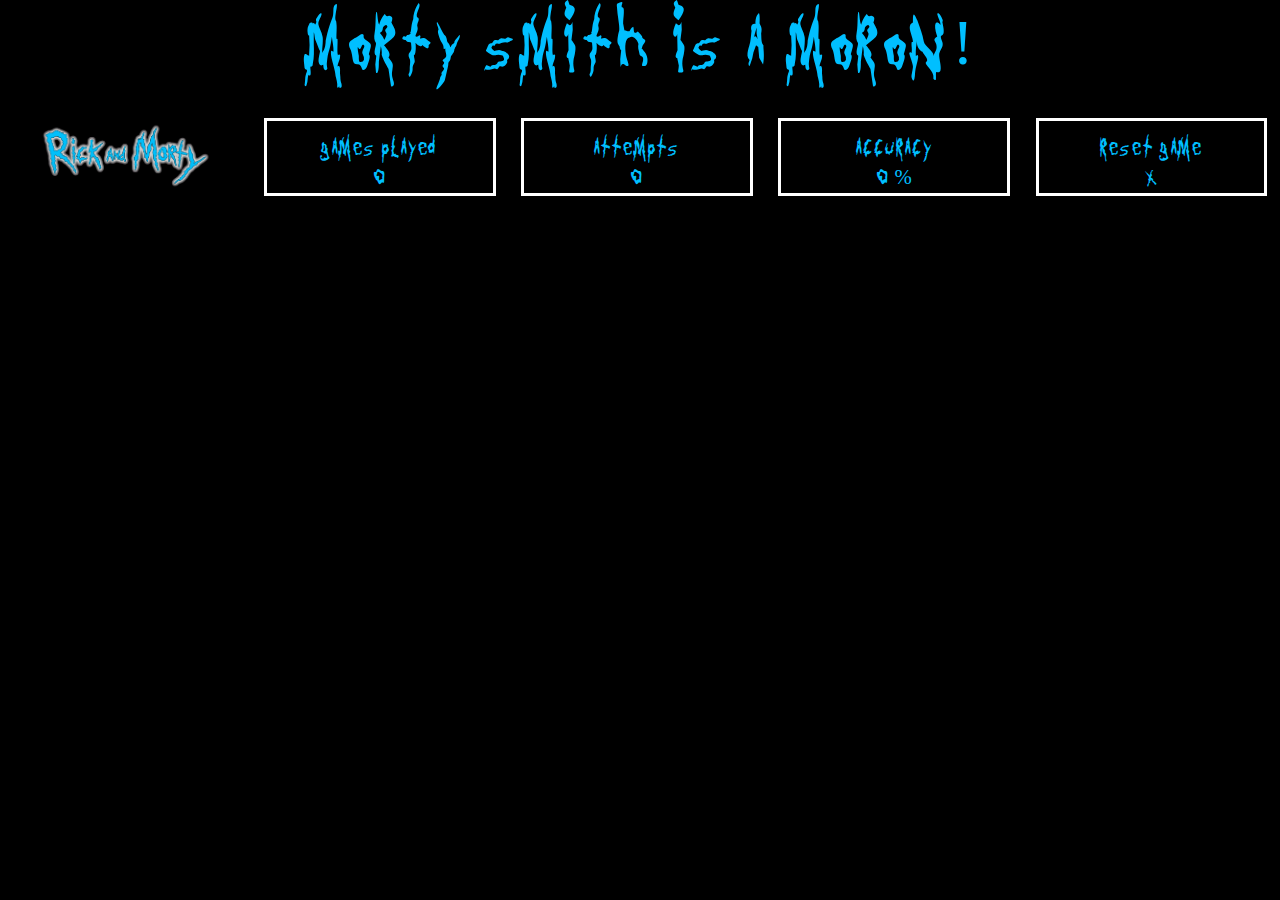
<file: index.html>
<!DOCTYPE html>
<html>
<head>
    <meta charset="utf-8">
    <title>Morty Smith is a moron!</title>
    <link rel="icon" type="image/x-icon" sizes="32x32" href="./Rick_and_Morty/morty.png">
    <script src="https://code.jquery.com/jquery-3.4.1.js" integrity="sha256-WpOohJOqMqqyKL9FccASB9O0KwACQJpFTUBLTYOVvVU=" crossorigin="anonymous"></script>
    <script type="text/javascript" src="main.js"></script>
    <link rel="stylesheet" type="text/css" href="style.css">
</head>
<body>
    <header>
        <div class="title">Morty Smith is a moron!</div>
        <div class="statsContainer">
            <div class="logo"></div>
            <div class="games-played">
                <div class="label">Games Played</div>
                <div class="value">0</div>
            </div>
            <div class="attempts">
                <div class="label">Attempts</div>
                <div class="value">0</div>
            </div>
            <div class="accuracy">
                <div class="label">Accuracy</div>
                <div class="value">0 %</div>
            </div>
            <div class="reset"> 
                <div class="label">Reset Game</div>
                <div>X</div>
            </div>    
        </div>
    </header>
    <div class="game-area"></div>
</body>
</html>
</file>
<file: style.css>
body {
    margin: 0;
    width: 100%;
    height: 100vh;
    font-size: 0;
}

@font-face {
    font-family: rickFont;
    src: url(./Rick_and_Morty/Rick_Morty_fonts/get_schwifty.ttf);
}

body > * {
    font-family: rickFont;
    color: deepskyblue;
    font-size: 1rem;
}

header {
    width: 100%;
    min-height: 37%;
    background-color: black;
}

.title {
    width: 100%;
    font-size: 4rem;
    text-align: center;
    margin-bottom: 1%;
}

.statsContainer {
    background-color: black;
    display: flex;
    flex-direction: row;
    flex-wrap: wrap;
    justify-content: space-around;
    align-content: flex-start;
}

.statsContainer > div {
    flex: 1 0 auto;
    margin: 1%;
    width: 2%;
}

.logo {
    background-image: url(./Rick_and_Morty/title.jpg);
    background-size: contain;
    background-position: center;
    background-repeat: no-repeat;
}

.games-played, .attempts, .accuracy, .reset {
    border: 3px solid white;
    text-align: center;
    font-size: 1.3rem;
    padding-top: 1%;
}

.game-area {
    width: 100%;
    min-height: 63%;
    background-color: black;
    display: flex;
    justify-content: center;
    flex-wrap: wrap;  
}

.card {
    width: 15%;
    position: relative;
    flex: 1 0 auto;
    margin: 7px;
    flex-grow: 0;
    -webkit-transition: -webkit-transform 1s;
    -moz-transition: -moz-transform 1s;
    -o-transition: -o-transform 1s;
    transition: transform 1s;
    -webkit-transform-style: preserve-3d;
    -moz-transform-style: preserve-3d;
    -o-transform-style: preserve-3d;
    transform-style: preserve-3d;
    -webkit-transform-origin: 50% 50%;
}

.front, .back {
    position: absolute;
    width: 100%;
    height: 100%;
    backface-visibility: hidden;
}

.front {
    background-size: cover;
    background-position: center;
    background-repeat: no-repeat;
    vertical-align: top;
    -webkit-transform: rotateY( 180deg );
    -moz-transform: rotateY( 180deg );
    -o-transform: rotateY( 180deg );
    transform: rotateY( 180deg );
}

.back {
    background-image: url(./Rick_and_Morty/portal.jpg);
    background-size: auto;
    background-position: center;
    background-repeat: no-repeat;
}

.card_flipped {
    -webkit-transform: rotateY( 180deg );
    -moz-transform: rotateY( 180deg );
    -o-transform: rotateY( 180deg );
    transform: rotateY( 180deg );
}

.back:hover, .logo:hover, .reset:hover, .newGameButton:hover {
    cursor: pointer;
}

.newGameContainer {
    margin: auto;
}

.newGame {
    font-size: 3rem;
    text-align: center;
}

.newGameButton {
    border: 6px solid #63ee23;
    font-size: 3rem;
    margin: auto;
    text-align: center;
}

/*------------------------------------ Media Queries --------------------------------------*/

@media screen
and (max-device-width: 767px)
and (max-device-height: 823px)
and (orientation: portrait) {
    .title {
        font-size: 7rem;
    }

    .statsContainer > div {
        width: 22%;
    }

    .games-played, .attempts, .accuracy, .reset {
        font-size: 2.4rem;
    }
    
    .card {
        width: 30%;
    }

    .newGame, .newGameButton {
        font-size: 7rem;
    }
}

@media screen
and (max-device-width: 823px)
and (max-device-height: 414px)
and (orientation: landscape) {
    header {
        min-height: 46%;
    }

    .title {
        font-size: 4rem;
    }

    .statsContainer > div {
        width: 5%;
    }

    .games-played, .attempts, .accuracy, .reset {
        font-size: 1.9rem;
    }

    .game-area {
        min-height: 54%;
    }
    
    .card {
        width: 15%;
    }

    .newGame, .newGameButton {
        font-size: 4rem;
    }
}

/* #### Tablets Portrait #### */
@media screen 
and (min-device-width: 768px)
and (min-device-height: 1024px)
and (orientation: portrait) {    
    .title {
        font-size: 5rem;
    }

    .statsContainer > div {
        width: 22%;
    }

    .games-played, .attempts, .accuracy, .reset {
        font-size: 2.4rem;
    }
    
    .card {
        width: 30%;
    }

    .newGame, .newGameButton {
        font-size: 5rem;
    }
}

/* #### Tablets Portrait #### */
@media only screen 
    and (device-width: 768px) and (device-height: 1024px) and (orientation: portrait),
only screen 
    and (device-width: 1024px) and (device-height: 1366px) and (orientation: portrait) {
    header {
        min-height: 32%;
    }

    .title {
        font-size: 5rem;
    }

    .statsContainer > div {
        width: 22%;
    }

    .games-played, .attempts, .accuracy, .reset {
        font-size: 2.4rem;
    }

    .game-area {
        min-height: 68%;
    } 
    
    .card {
        width: 30%;
    }

    .newGame, .newGameButton {
        font-size: 5rem;
    }
}

/* #### Tablets Landscape #### */
@media only screen 
    and (device-width: 1024px) and (device-height: 768px) and (orientation: landscape),
only screen 
    and (device-width: 1366px) and (device-height: 1024px) and (orientation: landscape) {
    header {
        min-height: 50%;
    }

    .title {
        font-size: 4rem;
    }

    .statsContainer > div {
        width: 22%;
    }

    .games-played, .attempts, .accuracy, .reset {
        font-size: 2rem;
    }

    .game-area {
        min-height: 50%;
    }
    
    .card {
        width: 15%;
    }

    .newGame, .newGameButton {
        font-size: 4rem;
    }
}
</file>
